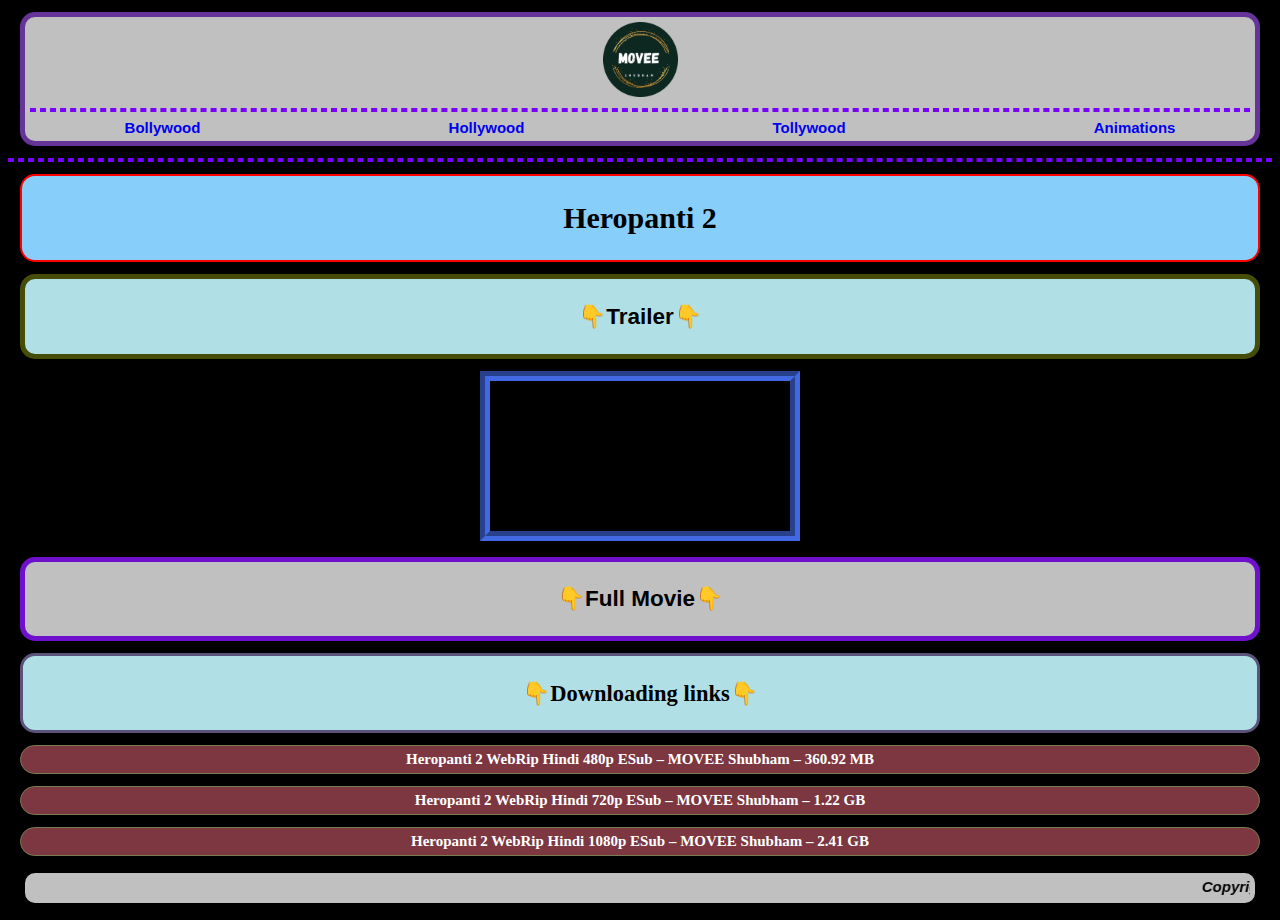
<file: heropanti2.html>
<!DOCTYPE html>
<html lang="en">

<head>
    <meta charset="UTF-8">
    <meta http-equiv="X-UA-Compatible" content="IE=edge">
    <meta name="viewport" content="width=device-width, initial-scale=1.0">
    <title>Heropanti 2 </title>
    <link rel="icon" href="movee.ico">
    <link rel="stylesheet" href="don.css">
</head>

<body>
    <div class="gdlinks3">
        <center>
            <a href="index.html"><img class="weblogo" src="circlelogo.jpg" id="logo"></a>
        </center>

        <hr>
        <nav><b>

            <a href="Bollywood.html" target="_blank"><span class="Bollywood">Bollywood</span></a>
            <a href="Hollywood.html" target="_blank"><span class="Hollywood">Hollywood</span></a>
            <a href="Tollywood.html" target="_blank"><span class="Tollywood">Tollywood</span></a>
            <a href="Anime.html" target="_blank"><span class="Anime">Animations</span></a>
        </b>
        </nav>
    </div>
    <hr>
    <div class="gdlinks1">
        <center>
            <b><h1>Heropanti 2</h1></b>
        </center>
    </div>
    <div class="gdlinks2">
        <center>
            <b><h2>👇Trailer👇</h1></b>
        </center>
    </div>
    <center>
        <iframe class="youtubeborder" src="https://youtube.com/embed/Faz9PrY6xF8"  allowfullscreen>
    </iframe>
    </center>
    <div class="gdlinks5">
        <center>
            <b><h2>👇Full Movie👇</h1></b>
        </center>
    </div>
    <div class="gdlinks">
        <center>
            <b><h2>👇Downloading links👇</h1></b>
        </center>
    </div>
    <div class="links">
        <a class="gdlink" title="Radhe Shyam WebRip Hindi 480p ESub - mkvCinemas.mkv" href="https://new.gdtot.re/file/378447640" target="_blank" rel="noopener" data-wpel-link="internal"> Heropanti 2 WebRip Hindi 480p ESub – MOVEE Shubham – 360.92 MB </a>
        <a class="gdlink" title="Radhe Shyam WebRip Hindi 480p ESub - mkvCinemas.mkv" href="https://new.gdtot.re/file/1307536252" target="_blank" rel="noopener" data-wpel-link="internal"> Heropanti 2 WebRip Hindi 720p ESub – MOVEE Shubham – 1.22 GB </a>
        <a class="gdlink" title="Radhe Shyam WebRip Hindi 480p ESub - mkvCinemas.mkv" href="https://new.gdtot.re/file/2585991049" target="_blank" rel="noopener" data-wpel-link="internal"> Heropanti 2 WebRip Hindi 1080p ESub – MOVEE Shubham – 2.41 GB  </a>

    </div>
    <div class="gdlinks4">
        <i> <marquee>Copyright Disclaimer under Section 107 of the copyright act 1976, allowance is made for fair use for purposes such as criticism, comment, news reporting, scholarship, and research. Fair use is a use permitted by copyright statute that might otherwise
            be infringing. Non-profit, educational or personal use tips the balance in favour of fair use.</marquee></i>
    </div>
</body>

</html>
</file>
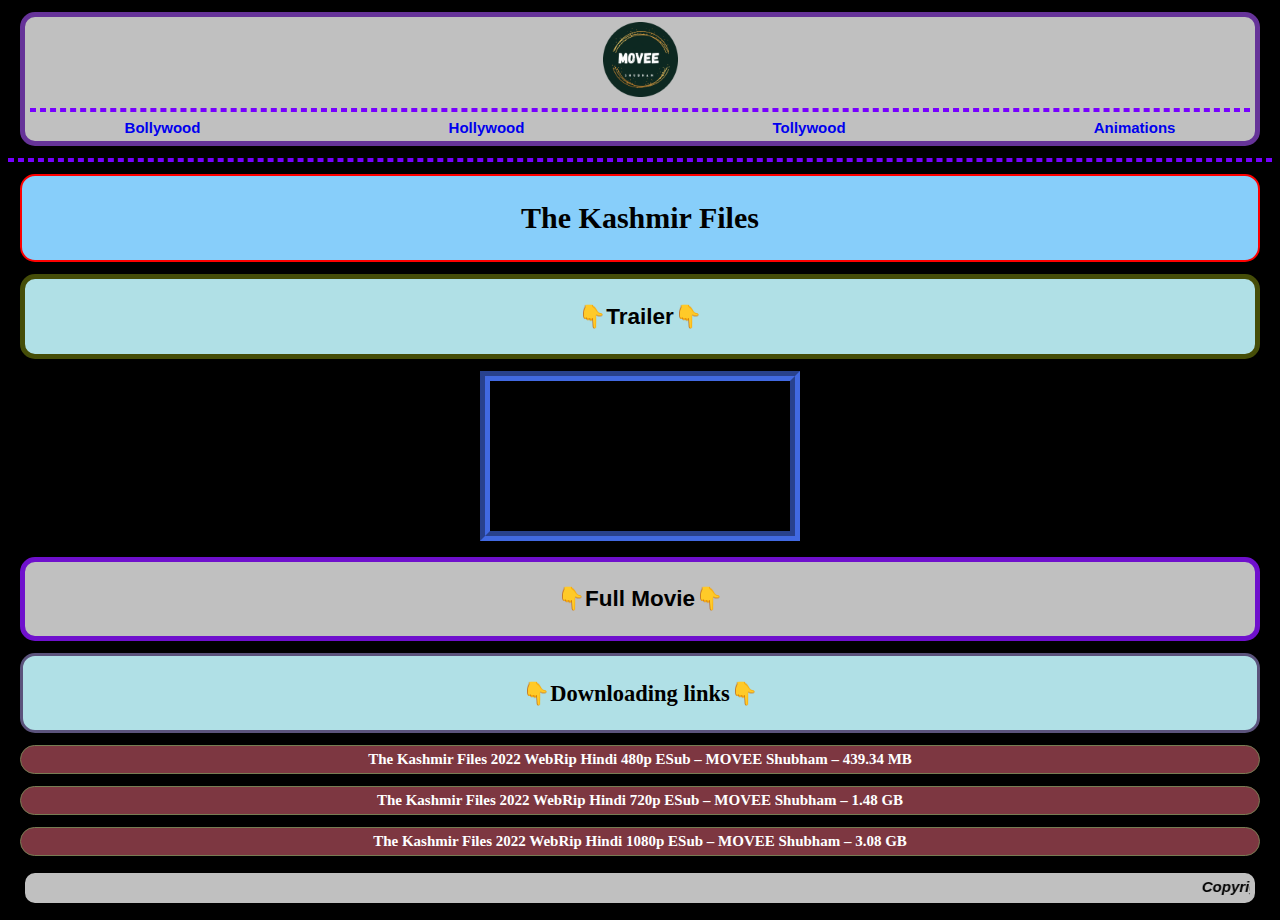
<file: kashmir.html>
<!DOCTYPE html>
<html lang="en">

<head>
    <meta charset="UTF-8">
    <meta http-equiv="X-UA-Compatible" content="IE=edge">
    <meta name="viewport" content="width=device-width, initial-scale=1.0">
    <title>The Kashmir Files</title>
    <link rel="icon" href="movee.ico">
    <link rel="stylesheet" href="don.css">
</head>

<body>
    <div class="gdlinks3">
        <center>
            <a href="index.html"><img class="weblogo" src="circlelogo.jpg" id="logo"></a>
        </center>

        <hr>
        <nav><b>

          <a href="index.html" target="_blank"><span class="Bollywood">Bollywood</span></a>
        <a href="index.html" target="_blank"><span class="Hollywood">Hollywood</span></a>
        <a href="index.html" target="_blank"><span class="Tollywood">Tollywood</span></a>
        <a href="index.html" target="_blank"><span class="Anime">Animations</span></a>
        </b>
        </nav>
    </div>
    <hr>
    <div class="gdlinks1">
        <center>
            <b><h1>The Kashmir Files</h1></b>
        </center>
    </div>
    <div class="gdlinks2">
        <center>
            <b><h2>👇Trailer👇</h1></b>
        </center>
    </div>
    <center>
        <iframe class="youtubeborder" src="https://youtube.com/embed/A179apttY58"  allowfullscreen>
    </iframe>
    </center>
    <div class="gdlinks5">
        <center>
            <b><h2>👇Full Movie👇</h1></b>
        </center>
    </div>
    <div class="gdlinks">
        <center>
            <b><h2>👇Downloading links👇</h1></b>
        </center>
    </div>
    <div class="links">
        <a class="gdlink" title="The Kashmir Files 2022 WebRip Hindi 480p ESub - mkvCinemas.mkv" href="https://new.gdtot.re/file/460681929" target="_blank" rel="noopener" data-wpel-link="internal"> The Kashmir Files 2022 WebRip Hindi 480p ESub – MOVEE Shubham – 439.34 MB </a>
        <a class="gdlink" title="The Kashmir Files 2022 WebRip Hindi 480p ESub - mkvCinemas.mkv" href="https://new.gdtot.re/file/1588090025" target="_blank" rel="noopener" data-wpel-link="internal"> The Kashmir Files 2022 WebRip Hindi 720p ESub – MOVEE Shubham – 1.48 GB </a>
        <a class="gdlink" title="The Kashmir Files 2022 WebRip Hindi 480p ESub - mkvCinemas.mkv" href="https://new.gdtot.re/file/3306279917" target="_blank" rel="noopener" data-wpel-link="internal"> The Kashmir Files 2022 WebRip Hindi 1080p ESub – MOVEE Shubham – 3.08 GB  </a>

    </div>
    <div class="gdlinks4">
        <i> <marquee>Copyright Disclaimer under Section 107 of the copyright act 1976, allowance is made for fair use for purposes such as criticism, comment, news reporting, scholarship, and research. Fair use is a use permitted by copyright statute that might otherwise
            be infringing. Non-profit, educational or personal use tips the balance in favour of fair use.</marquee></i>
    </div>
</body>

</html>
</file>
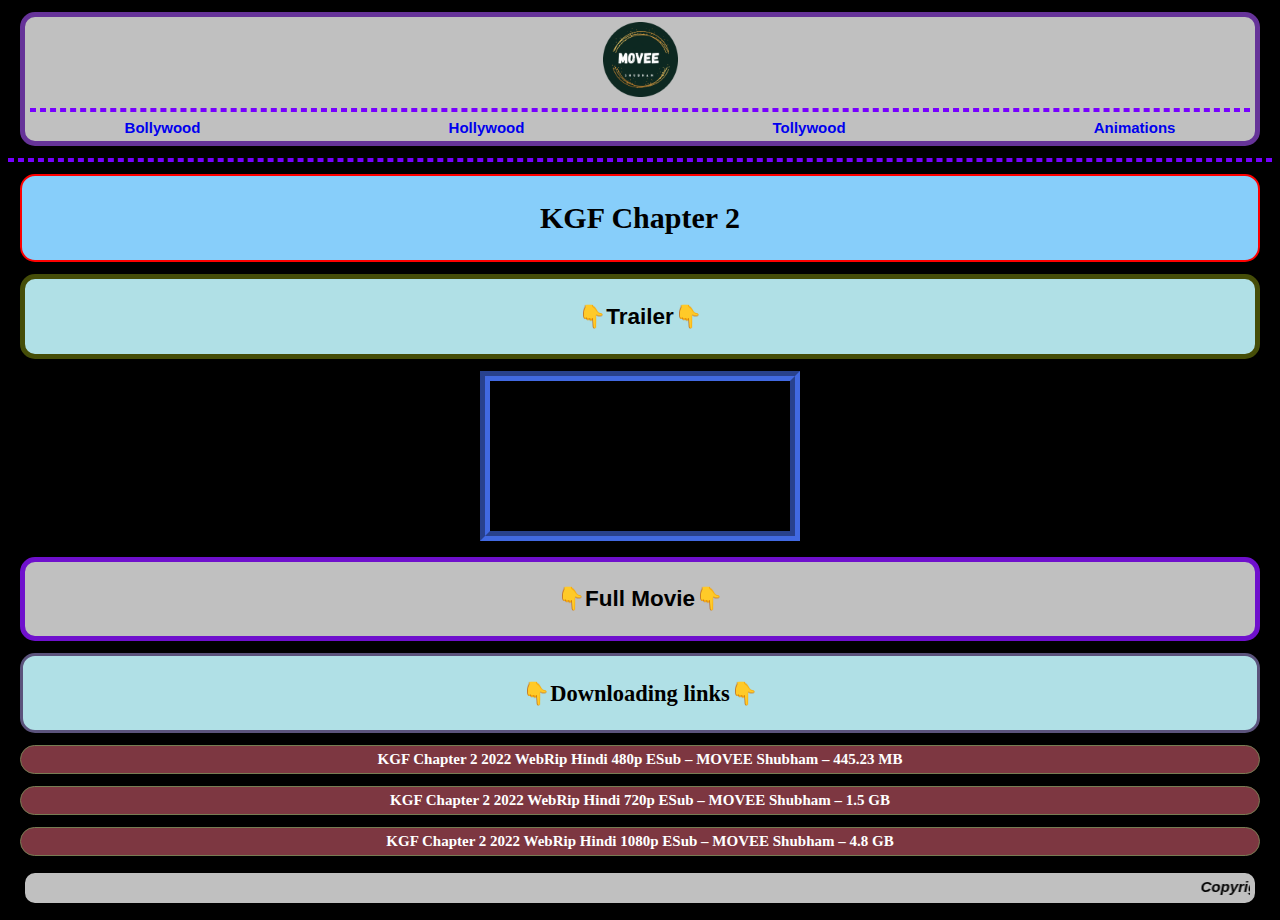
<file: kgf2.html>
<!DOCTYPE html>
<html lang="en">

<head>
    <meta charset="UTF-8">
    <meta http-equiv="X-UA-Compatible" content="IE=edge">
    <meta name="viewport" content="width=device-width, initial-scale=1.0">
    <title>KGF Chapter 2</title>
    <link rel="icon" href="movee.ico">
    <link rel="stylesheet" href="don.css">
</head>

<body>
    <div class="gdlinks3">
        <center>
            <a href="index.html"><img class="weblogo" src="circlelogo.jpg" id="logo"></a>
        </center>

        <hr>
        <nav><b>

           <a href="index.html" target="_blank"><span class="Bollywood">Bollywood</span></a>
        <a href="index.html" target="_blank"><span class="Hollywood">Hollywood</span></a>
        <a href="index.html" target="_blank"><span class="Tollywood">Tollywood</span></a>
        <a href="index.html" target="_blank"><span class="Anime">Animations</span></a>
        </b>
        </nav>
    </div>
    <hr>
    <div class="gdlinks1">
        <center>
            <b><h1>KGF Chapter 2 </h1></b>
        </center>
    </div>
    <div class="gdlinks2">
        <center>
            <b><h2>👇Trailer👇</h1></b>
        </center>
    </div>
    <center>
        <iframe class="youtubeborder" src="https://youtube.com/embed/JKa05nyUmuQ" allowfullscreen>
    </iframe>
    </center>
     <div class="gdlinks5">
        <center>
            <b><h2>👇Full Movie👇</h1></b>
        </center>
    </div>
    <div class="gdlinks">
        <center>
            <b><h2>👇Downloading links👇</h1></b>
        </center>
    </div>
    <div class="links">
        <a class="gdlink" title="The Kashmir Files 2022 WebRip Hindi 480p ESub - mkvCinemas.mkv" href="https://new.gdtot.re/file/4201736847" target="_blank" rel="noopener" data-wpel-link="internal"> KGF Chapter 2  2022 WebRip Hindi 480p ESub – MOVEE Shubham – 445.23 MB </a>
        <a class="gdlink" title="The Kashmir Files 2022 WebRip Hindi 480p ESub - mkvCinemas.mkv" href="https://new.gdtot.re/file/17706389076" target="_blank" rel="noopener" data-wpel-link="internal"> KGF Chapter 2  2022 WebRip Hindi 720p ESub – MOVEE Shubham – 1.5 GB </a>
        <a class="gdlink" title="The Kashmir Files 2022 WebRip Hindi 480p ESub - mkvCinemas.mkv" href="https://new.gdtot.re/file/46383456813" target="_blank" rel="noopener" data-wpel-link="internal"> KGF Chapter 2  2022 WebRip Hindi 1080p ESub – MOVEE Shubham – 4.8 GB  </a>

    </div>
    <div class="gdlinks4">
        <i> <marquee>Copyright Disclaimer under Section 107 of the copyright act 1976, allowance is made for fair use for purposes such as criticism, comment, news reporting, scholarship, and research. Fair use is a use permitted by copyright statute that might otherwise
            be infringing. Non-profit, educational or personal use tips the balance in favour of fair use.</marquee></i>
    </div>
    <script async src="https://cdn.now4real.com/now4real.js"></script>
</body>

</html>
</file>
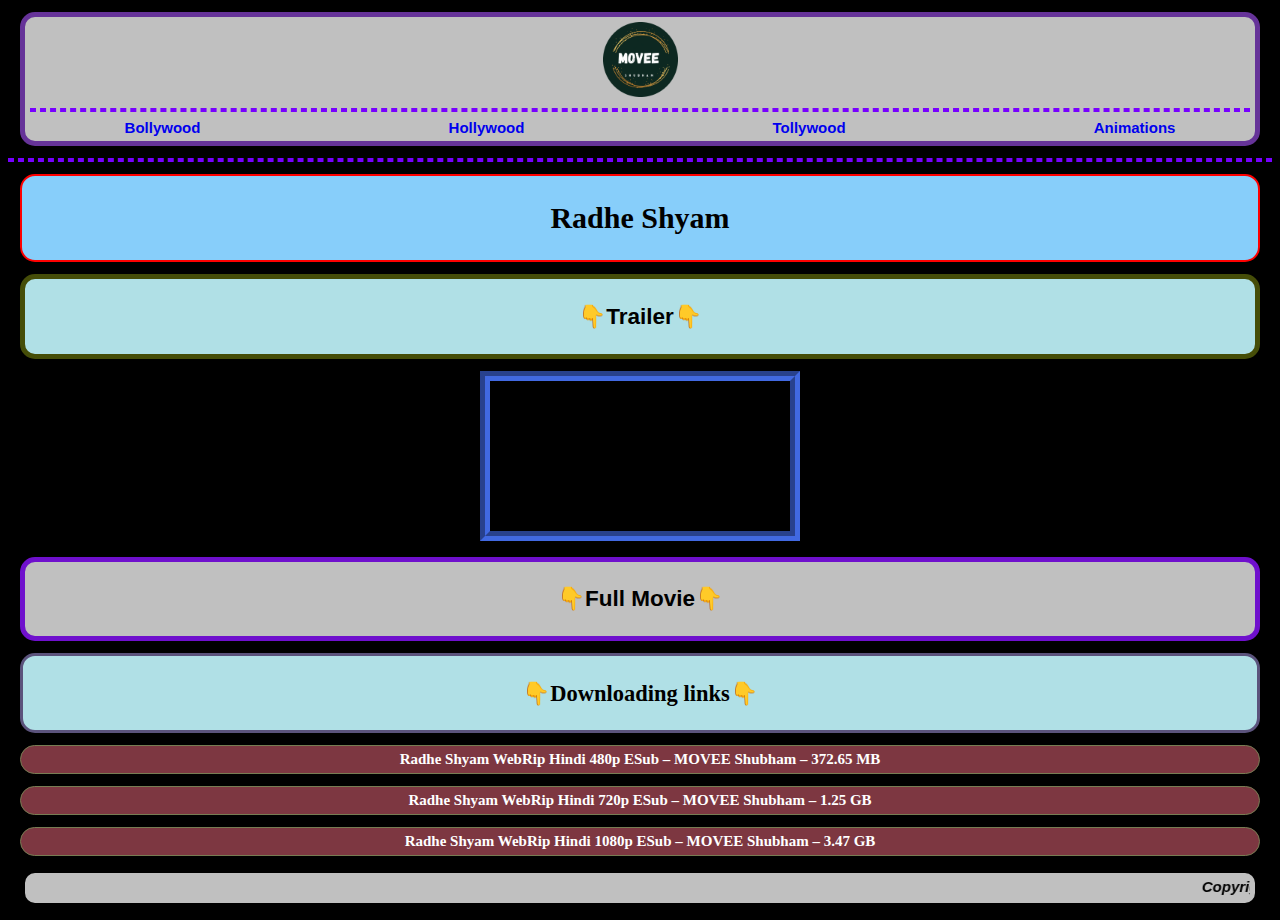
<file: radheshyam.html>
<!DOCTYPE html>
<html lang="en">

<head>
    <meta charset="UTF-8">
    <meta http-equiv="X-UA-Compatible" content="IE=edge">
    <meta name="viewport" content="width=device-width, initial-scale=1.0">
    <title>Radhe Shyam</title>
    <link rel="icon" href="movee.ico">
    <link rel="stylesheet" href="don.css">
</head>

<body>
    <div class="gdlinks3">
        <center>
            <a href="index.html"><img class="weblogo" src="circlelogo.jpg" id="logo"></a>
        </center>

        <hr>
        <nav><b>

          <a href="index.html" target="_blank"><span class="Bollywood">Bollywood</span></a>
        <a href="index.html" target="_blank"><span class="Hollywood">Hollywood</span></a>
        <a href="index.html" target="_blank"><span class="Tollywood">Tollywood</span></a>
        <a href="index.html" target="_blank"><span class="Anime">Animations</span></a>
        </b>
        </nav>
    </div>
    <hr>
    <div class="gdlinks1">
        <center>
            <b><h1>Radhe Shyam</h1></b>
        </center>
    </div>
    <div class="gdlinks2">
        <center>
            <b><h2>👇Trailer👇</h1></b>
        </center>
    </div>
    <center>
        <iframe class="youtubeborder" src="https://youtube.com/embed/ZAP6q_Zv-4g" allowfullscreen>
    </iframe>
    </center>
    <div class="gdlinks5">
        <center>
            <b><h2>👇Full Movie👇</h1></b>
        </center>
    </div>
    <div class="gdlinks">
        <center>
            <b><h2>👇Downloading links👇</h1></b>
        </center>
    </div>
    <div class="links">
        <a class="gdlink" title="Radhe Shyam WebRip Hindi 480p ESub - mkvCinemas.mkv" href="https://new.gdtot.re/file/390749310" target="_blank" rel="noopener" data-wpel-link="internal"> Radhe Shyam WebRip Hindi 480p ESub – MOVEE Shubham – 372.65 MB </a>
        <a class="gdlink" title="Radhe Shyam WebRip Hindi 480p ESub - mkvCinemas.mkv" href="https://new.gdtot.re/file/1346593933" target="_blank" rel="noopener" data-wpel-link="internal"> Radhe Shyam WebRip Hindi 720p ESub – MOVEE Shubham – 1.25 GB </a>
        <a class="gdlink" title="Radhe Shyam WebRip Hindi 480p ESub - mkvCinemas.mkv" href="https://new.gdtot.re/file/3730944406" target="_blank" rel="noopener" data-wpel-link="internal"> Radhe Shyam WebRip Hindi 1080p ESub – MOVEE Shubham – 3.47 GB  </a>

    </div>
    <div class="gdlinks4">
        <i> <marquee>Copyright Disclaimer under Section 107 of the copyright act 1976, allowance is made for fair use for purposes such as criticism, comment, news reporting, scholarship, and research. Fair use is a use permitted by copyright statute that might otherwise
            be infringing. Non-profit, educational or personal use tips the balance in favour of fair use.</marquee></i>
    </div>
</body>

</html>
</file>
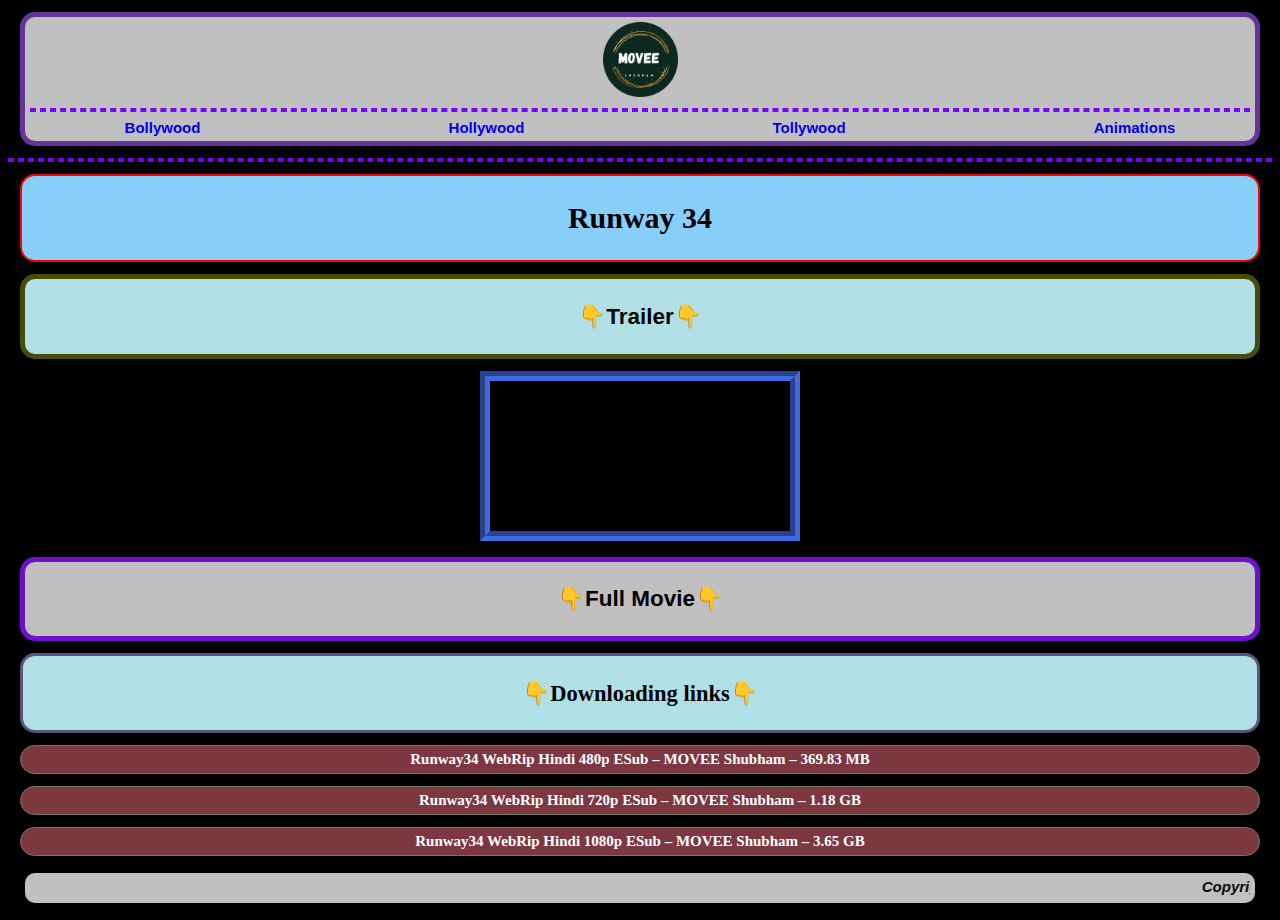
<file: runway34.html>
<!DOCTYPE html>
<html lang="en">

<head>
    <meta charset="UTF-8">
    <meta http-equiv="X-UA-Compatible" content="IE=edge">
    <meta name="viewport" content="width=device-width, initial-scale=1.0">
    <title>Runway 34 </title>
    <link rel="icon" href="movee.ico">
    <link rel="stylesheet" href="don.css">
</head>

<body>
    <div class="gdlinks3">
        <center>
            <a href="index.html"><img class="weblogo" src="circlelogo.jpg" id="logo"></a>
        </center>

        <hr>
        <nav><b>

            <a href="Bollywood.html" target="_blank"><span class="Bollywood">Bollywood</span></a>
            <a href="Hollywood.html" target="_blank"><span class="Hollywood">Hollywood</span></a>
            <a href="Tollywood.html" target="_blank"><span class="Tollywood">Tollywood</span></a>
            <a href="Anime.html" target="_blank"><span class="Anime">Animations</span></a>
        </b>
        </nav>
    </div>
    <hr>
    <div class="gdlinks1">
        <center>
            <b><h1>Runway 34</h1></b>
        </center>
    </div>
    <div class="gdlinks2">
        <center>
            <b><h2>👇Trailer👇</h1></b>
        </center>
    </div>
    <center>
        <iframe class="youtubeborder" src="https://youtube.com/embed/Lb8mQCpZHco" allowfullscreen>
    </iframe>
    </center>
    <div class="gdlinks5">
        <center>
            <b><h2>👇Full Movie👇</h1></b>
        </center>
    </div>
    <div class="gdlinks">
        <center>
            <b><h2>👇Downloading links👇</h1></b>
        </center>
    </div>
    <div class="links">
        <a class="gdlink" title="Radhe Shyam WebRip Hindi 480p ESub - mkvCinemas.mkv" href="https://new.gdtot.re/file/387793423" target="_blank" rel="noopener" data-wpel-link="internal"> Runway34 WebRip Hindi 480p ESub – MOVEE Shubham – 369.83 MB </a>
        <a class="gdlink" title="Radhe Shyam WebRip Hindi 480p ESub - mkvCinemas.mkv" href="https://new.gdtot.re/file/1270925957" target="_blank" rel="noopener" data-wpel-link="internal"> Runway34 WebRip Hindi 720p ESub – MOVEE Shubham – 1.18 GB </a>
        <a class="gdlink" title="Radhe Shyam WebRip Hindi 480p ESub - mkvCinemas.mkv" href="https://new.gdtot.re/file/3913867275" target="_blank" rel="noopener" data-wpel-link="internal"> Runway34 WebRip Hindi 1080p ESub – MOVEE Shubham – 3.65 GB  </a>

    </div>
    <div class="gdlinks4">
        <i> <marquee>Copyright Disclaimer under Section 107 of the copyright act 1976, allowance is made for fair use for purposes such as criticism, comment, news reporting, scholarship, and research. Fair use is a use permitted by copyright statute that might otherwise
            be infringing. Non-profit, educational or personal use tips the balance in favour of fair use.</marquee></i>
    </div>
</body>

</html>
</file>
<file: don.css>
body {
        background-color: black;
    }
    
    a {
        text-decoration: none;
    }
    
    .heading {
        background-color: powderblue;
        font-family: cursive;
        font-style: italic;
        font-weight: 1000;
    }
    
    .next {
        background-color: white;
        font-family: Georgia, 'Times New Roman', Times, serif;
    }
    
    .copy {
        background-color: cornsilk;
        font-family: Arial, Helvetica, sans-serif;
    }
    
    .weblogo {
        background-position: 50% 25%;
        background-size: cover;
        height: 75px;
        width: 75px;
    }
    
    .Bollywood {
        margin-left: 20px;
        position: relative;
    }
    
    .Hollywood {
        margin-left: 20%;
        position: relative;
    }
    
    .Tollywood {
        margin-left: 20%;
        position: relative;
    }
    
    .Anime {
        margin-left: 20%;
        position: relative;
    }
    
    hr {
        border-style: dashed;
        border-color: rgb(119, 0, 255);
        border-width: 2px;
    }
    
    .kashmir {
        border-image: space;
        margin-left: 100px;
        margin-top: 50px;
        position: relative;
    }
    
    .potu1 {
        border-style: groove;
        border-width: 10px;
        border-color: rgb(1, 34, 46);
        float: left;
    }
    
    .potu2 {
        border-style: groove;
        border-width: 10px;
        border-color: rgb(107, 18, 18);
        float: right;
    }
    
    .about1 {
        color: grey;
        padding-left: 50%;
        margin-left: 100px;
        margin-right: 100px;
        position: relative;
    }
    
    .about2 {
        color: gray;
        float: left;
    }
    
    .headings {
        background-image: url(moveelogo.png);
    }
    
    .trailers {
        font-family: Verdana, Geneva, Tahoma, sans-serif;
        background-color: blueviolet;
    }
    
    .youtubeborder {
        border-style: groove;
        border-width: 10px;
        border-color: royalblue;
    }
    
    .moviename {
        font-family: Verdana, Geneva, Tahoma, sans-serif;
        background-color: blue;
    }
    
    .gdlink {
        background-color: #7d3741;
        border: 1px solid #777C53;
        border-radius: 15px;
        color: white;
        padding: 5px 5px;
        text-align: center;
        text-decoration: none;
        display: inline-block;
        font-size: 15px;
        margin: 12px 12px 12px 12px;
        font-weight: bold;
        cursor: pointer;
        overflow-wrap: break-word;
        display: block;
    }
    
    .gdlinks {
        background-color: powderblue;
        border: 3px solid #5b537c;
        border-radius: 15px;
        color: black;
        padding: 5px 5px;
        text-align: center;
        text-decoration: none;
        display: inline-block;
        font-size: 15px;
        margin: 12px 12px 12px 12px;
        font-weight: bold;
        cursor: not-allowed;
        overflow-wrap: break-word;
        display: block;
    }
    
    .gdlinks1 {
        background-color: lightskyblue;
        border: 2px solid red;
        border-radius: 15px;
        color: black;
        padding: 5px 5px;
        text-align: center;
        text-decoration: none;
        display: inline-block;
        font-size: 15px;
        margin: 12px 12px 12px 12px;
        font-weight: bold;
        cursor: not-allowed;
        overflow-wrap: break-word;
        display: block;
    }
    
    .gdlinks2 {
        background-color: powderblue;
        border: 5px solid #454d08;
        border-radius: 15px;
        color: black;
        padding: 5px 5px;
        text-align: center;
        text-decoration: none;
        display: inline-block;
        font-size: 15px;
        margin: 12px 12px 12px 12px;
        font-weight: bold;
        cursor: not-allowed;
        overflow-wrap: break-word;
        display: block;
        font-family: Arial, Helvetica, sans-serif;
    }
    
    .gdlinks3 {
        background-color: silver;
        border: 5px solid rebeccapurple;
        border-radius: 15px;
        color: black;
        padding: 5px 5px;
        text-align: center;
        text-decoration: none;
        display: inline-block;
        font-size: 15px;
        margin: 12px 12px 12px 12px;
        font-weight: bold;
        cursor: not-allowed;
        overflow-wrap: break-word;
        display: block;
        font-family: -apple-system, BlinkMacSystemFont, 'Segoe UI', Roboto, Oxygen, Ubuntu, Cantarell, 'Open Sans', 'Helvetica Neue', sans-serif;
    }
    
    .gdlinks4 {
        background-color: silver;
        border: 5px solid black;
        border-radius: 15px;
        color: black;
        padding: 5px 5px;
        text-align: center;
        text-decoration: none;
        display: inline-block;
        font-size: 15px;
        margin: 12px 12px 12px 12px;
        font-weight: bold;
        cursor: not-allowed;
        overflow-wrap: break-word;
        display: block;
        font-family: -apple-system, BlinkMacSystemFont, 'Segoe UI', Roboto, Oxygen, Ubuntu, Cantarell, 'Open Sans', 'Helvetica Neue', sans-serif;
    }
    
    .gdlinks5 {
        background-color: rgb(192, 192, 192);
        border: 5px solid rgb(111, 16, 205);
        border-radius: 15px;
        color: black;
        padding: 5px 5px;
        text-align: center;
        text-decoration: none;
        display: inline-block;
        font-size: 15px;
        margin: 12px 12px 12px 12px;
        font-weight: bold;
        cursor: not-allowed;
        overflow-wrap: break-word;
        display: block;
        font-family: -apple-system, BlinkMacSystemFont, 'Segoe UI', Roboto, Oxygen, Ubuntu, Cantarell, 'Open Sans', 'Helvetica Neue', sans-serif;
    }
    
    .next4 {
        background-color: silver;
        border: 5px solid rebeccapurple;
        border-radius: 15px;
        color: black;
        padding: 5px 5px;
        text-align: center;
        text-decoration: none;
        display: inline-block;
        font-size: 15px;
        margin: 12px 12px 12px 12px;
        font-weight: bold;
        cursor: not-allowed;
        overflow-wrap: break-word;
        display: block;
        font-family: -apple-system, BlinkMacSystemFont, 'Segoe UI', Roboto, Oxygen, Ubuntu, Cantarell, 'Open Sans', 'Helvetica Neue', sans-serif;
    }
    
    .kashmirfiles {
        background-color: silver;
        border: 5px solid rebeccapurple;
        border-radius: 15px;
        color: black;
        font-family: -apple-system, BlinkMacSystemFont, 'Segoe UI', Roboto, Oxygen, Ubuntu, Cantarell, 'Open Sans', 'Helvetica Neue', sans-serif;
    }
</file>
